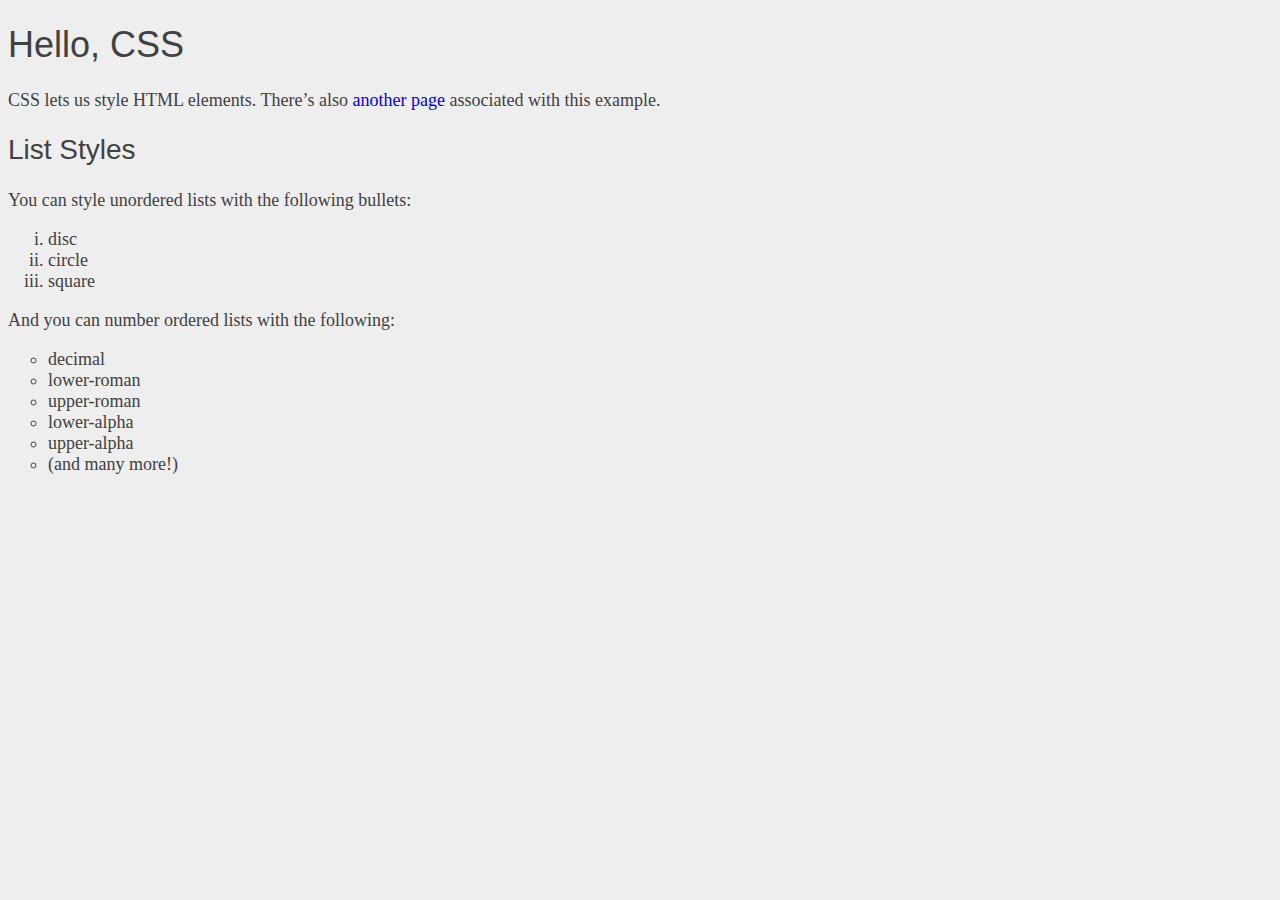
<file: index.html>
<!DOCTYPE html>
<html lang='en'>
    <head>
        <meta charset='UTF-8'/>
        <title>Hello, CSS</title>
        <link rel='stylesheet' href='style.css'/>
      </head>
  <body>
    <h1>Hello, CSS</h1>

    <p>CSS lets us style HTML elements. There’s also
       <a href='dummy.html'>another page</a> associated with this example.</p>

    <h2>List Styles</h2>

    <p>You can style unordered lists with the following bullets:</p>

    <ul>
      <li>disc</li>
      <li>circle</li>
      <li>square</li>
    </ul>

    <p>And you can number ordered lists with the following:</p>

    <ol>
      <li>decimal</li>
      <li>lower-roman</li>
      <li>upper-roman</li>
      <li>lower-alpha</li>
      <li>upper-alpha</li>
      <li>(and many more!)</li>
    </ol>
  </body>
</html>
</file>
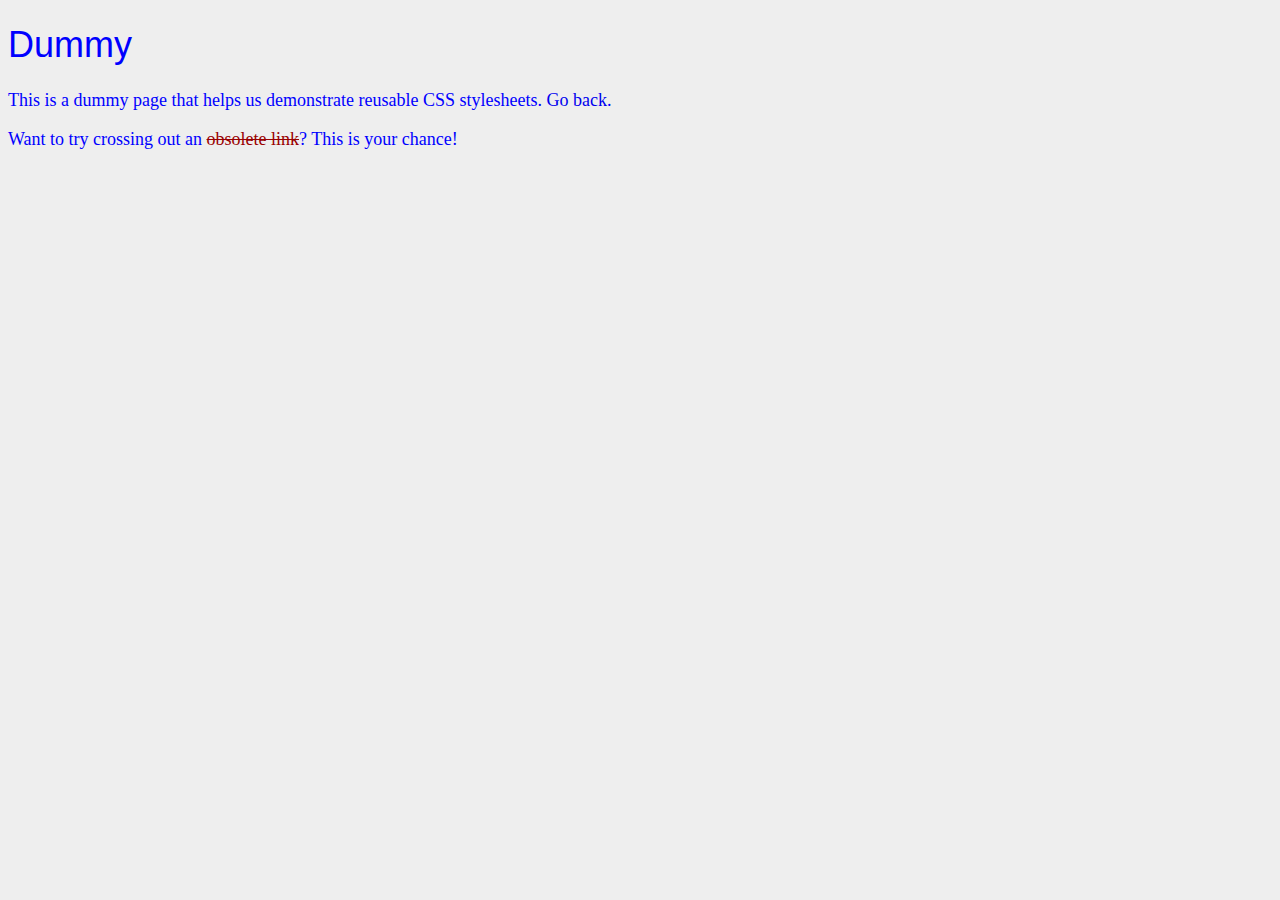
<file: dummy.html>
<!DOCTYPE html>
<html lang='en'>
    <head>
        <meta charset='UTF-8'/>
        <title>Hello, CSS</title>
        <link rel='stylesheet' href='style.css'/>
        <style>
            body {
              color: #0000FF;    
            }
          </style>
      </head>
  <body>
    <h1>Dummy</h1>

    <p>This is a dummy page that helps us demonstrate reusable CSS
       stylesheets. <a href='index.html'>Go back</a>.</p>

       <p>Want to try crossing out an <a href='nowhere.html'
        style='color: #990000; text-decoration: line-through;'>obsolete link</a>?
        This is your chance!</p>
  </body>
</html>
</file>
<file: style.css>
body {
    color: #414141;
    background-color: #EEEEEE;
    font-size: 18px;
}
h1, h2, h3, h4, h5, h6 {
    font-family: "Helvetica", "Arial", sans-serif;
    font-weight: normal;
}
h1 {
    font-size: 36px;
}
h2 {
    font-size: 28px; 
}
ul {
    list-style-type: lower-roman; 
}  
ol {
    list-style-type: circle; 
}
a {
    text-decoration: none;
}
p {
    text-align: left;
}
</file>
